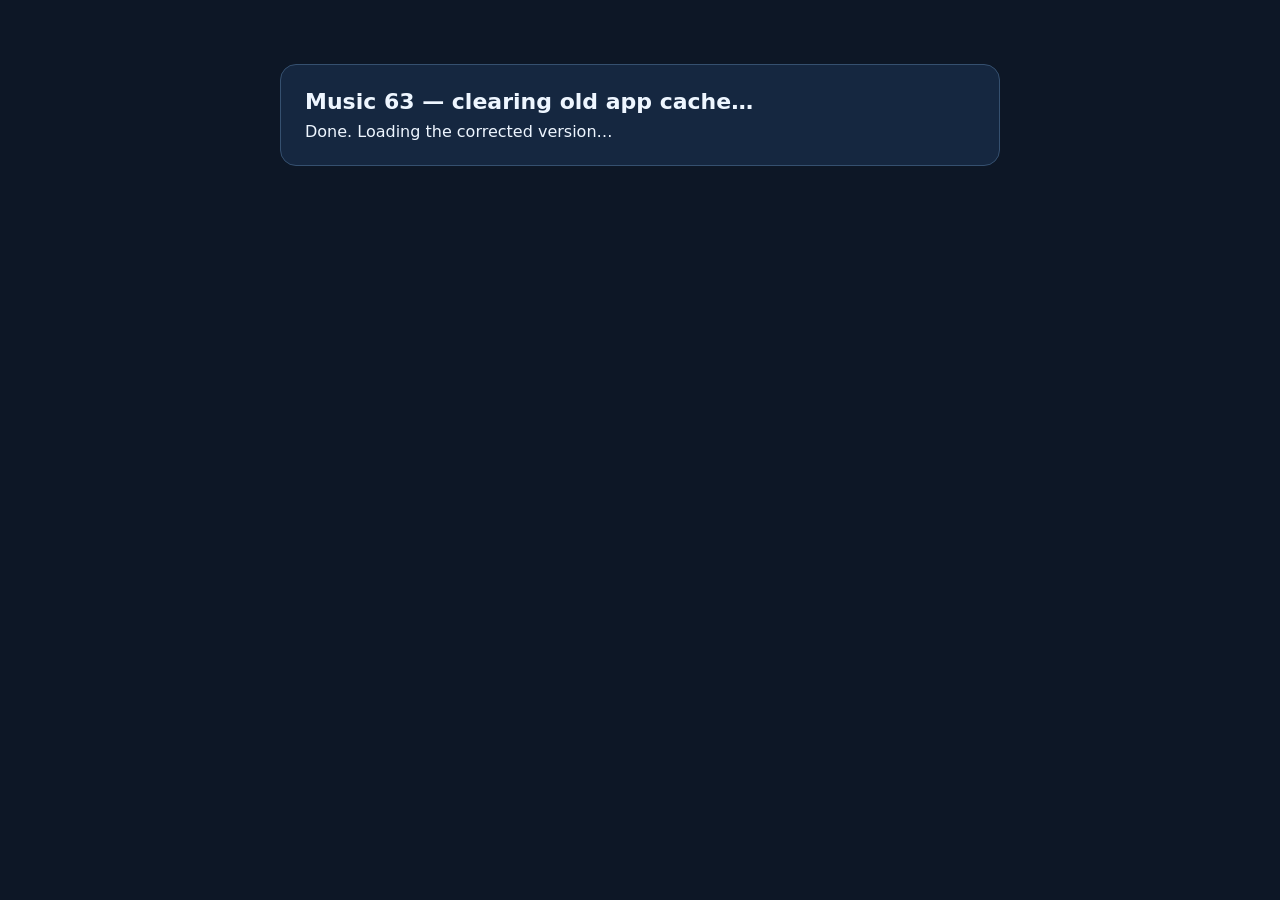
<file: cache-reset.html>
<!doctype html><html lang="en"><head><meta charset="utf-8"><meta name="viewport" content="width=device-width,initial-scale=1"><title>Music 63 cache reset</title><style>body{font:16px system-ui,sans-serif;max-width:720px;margin:64px auto;padding:0 20px;background:#0d1726;color:#eef6ff}.box{padding:24px;border:1px solid #35506f;border-radius:16px;background:#152740}b{display:block;font-size:22px;margin-bottom:8px}</style></head><body><div class="box"><b>Music 63 — clearing old app cache…</b><div id="status">Please wait.</div></div><script>(async()=>{const s=document.getElementById('status');try{if('serviceWorker'in navigator){const regs=await navigator.serviceWorker.getRegistrations();await Promise.all(regs.map(r=>r.unregister()))}if('caches'in window){const ks=await caches.keys();await Promise.all(ks.filter(k=>k.startsWith('music63-')).map(k=>caches.delete(k)))}s.textContent='Done. Loading the corrected version…';setTimeout(()=>location.replace('index.php?cachefix='+Date.now()),400)}catch(e){s.textContent='Cache reset could not complete: '+e.message+' — use Ctrl+Shift+R / Ctrl+F5, then reload index.php.'}})();</script></body></html>
</file>
